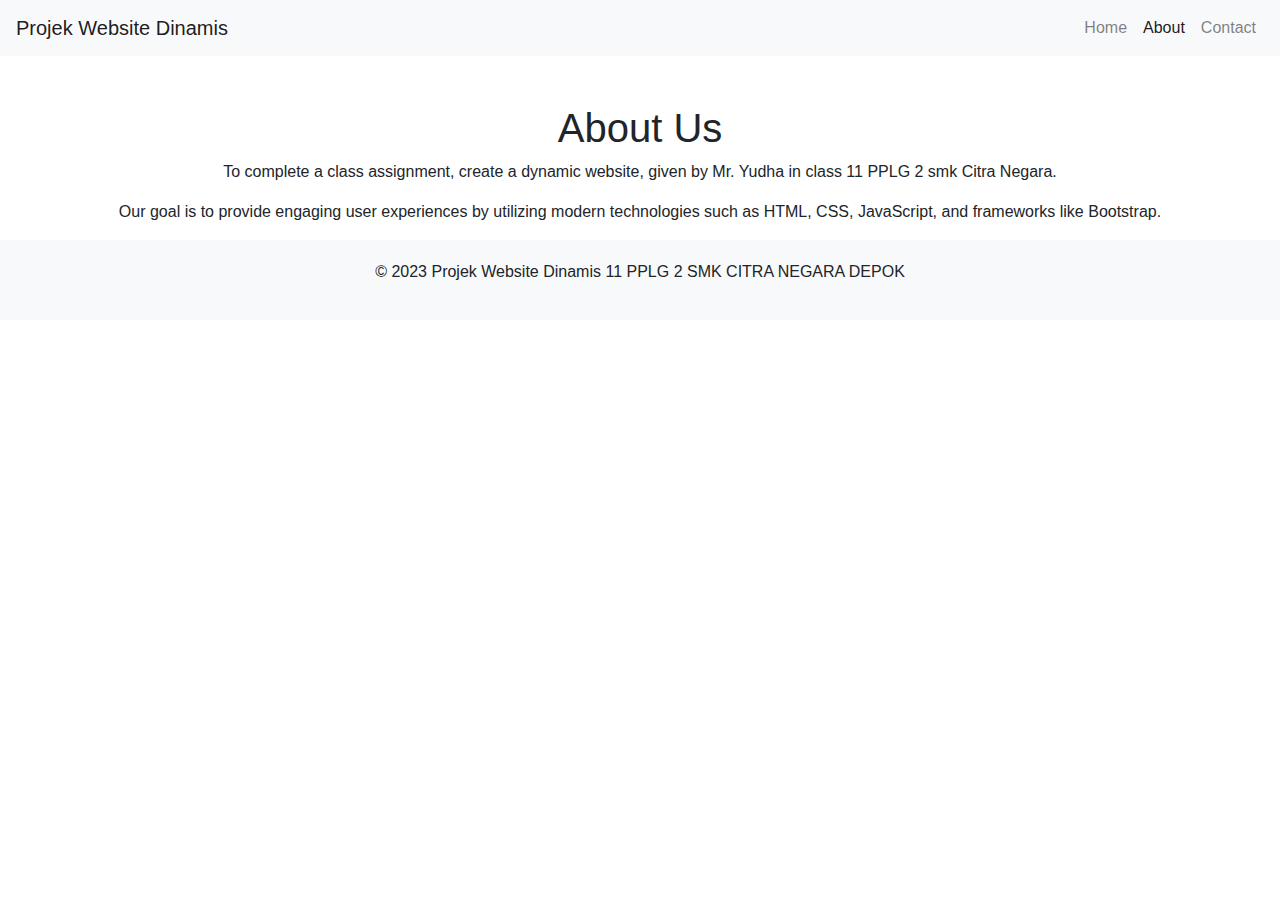
<file: about.html>
<!DOCTYPE html>
<html lang="en">
<head>
    <meta charset="UTF-8">
    <meta name="viewport" content="width=device-width, initial-scale=1.0">
    <link rel="stylesheet" href="style.css">
    <link rel="stylesheet" href="https://maxcdn.bootstrapcdn.com/bootstrap/4.5.2/css/bootstrap.min.css">
    <title>Projek Website Dinamis - About</title>
</head>
<body>
    <nav class="navbar navbar-expand-lg navbar-light bg-light">
        <a class="navbar-brand" href="#">Projek Website Dinamis</a>
        <button class="navbar-toggler" type="button" data-toggle="collapse" data-target="#navbarNav" aria-controls="navbarNav" aria-expanded="false" aria-label="Toggle navigation">
            <span class="navbar-toggler-icon"></span>
        </button>
        <div class="collapse navbar-collapse" id="navbarNav">
            <ul class="navbar-nav ml-auto">
                <li class="nav-item">
                    <a class="nav-link" href="index.html">Home</a>
                </li>
                <li class="nav-item active">
                    <a class="nav-link" href="about.html">About</a>
                </li>
                <li class="nav-item">
                    <a class="nav-link" href="contact.html">Contact</a>
                </li>
            </ul>
        </div>
    </nav>

    <div class="container mt-5">
        <h1>About Us</h1>
        <p>To complete a class assignment, create a dynamic website, given by Mr. Yudha in class 11 PPLG 2 smk Citra Negara.</p>
        <p>Our goal is to provide engaging user experiences by utilizing modern technologies such as HTML, CSS, JavaScript, and frameworks like Bootstrap.</p>
    </div>

    <footer class="text-center">
        <p>&copy; 2023 Projek Website Dinamis 11 PPLG 2 SMK CITRA NEGARA DEPOK</p>
    </footer>

    <script src="https://code.jquery.com/jquery-3.5.1.slim.min.js"></script>
    <script src="https://cdn.jsdelivr.net/npm/@popperjs/core@2.9.1/dist/umd/popper.min.js"></script>
    <script src="https://maxcdn.bootstrapcdn.com/bootstrap/4.5.2/js/bootstrap.min.js"></script>
</body>
</html>
</file>
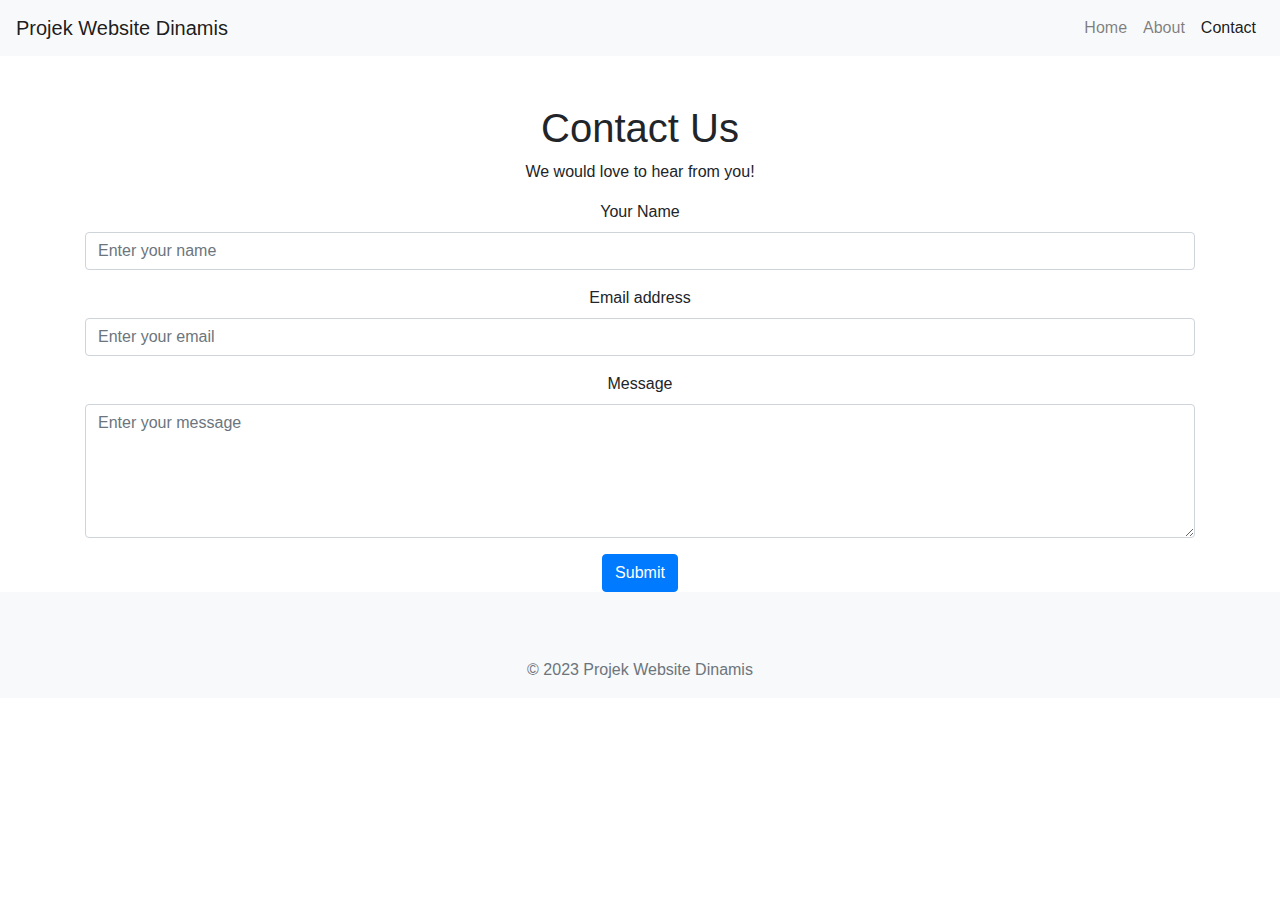
<file: contact.html>
<!DOCTYPE html>
<html lang="en">
<head>
    <meta charset="UTF-8">
    <meta name="viewport" content="width=device-width, initial-scale=1.0">
    <link rel="stylesheet" href="style.css">
    <link rel="stylesheet" href="https://maxcdn.bootstrapcdn.com/bootstrap/4.5.2/css/bootstrap.min.css">
    <title>Projek Website Dinamis - Contact</title>
</head>
<body>
    <nav class="navbar navbar-expand-lg navbar-light bg-light">
        <a class="navbar-brand" href="#">Projek Website Dinamis</a>
        <button class="navbar-toggler" type="button" data-toggle="collapse" data-target="#navbarNav" aria-controls="navbarNav" aria-expanded="false" aria-label="Toggle navigation">
            <span class="navbar-toggler-icon"></span>
        </button>
        <div class="collapse navbar-collapse" id="navbarNav">
            <ul class="navbar-nav ml-auto">
                <li class="nav-item">
                    <a class="nav-link" href="index.html">Home</a>
                </li>
                <li class="nav-item">
                    <a class="nav-link" href="about.html">About</a>
                </li>
                <li class="nav-item active">
                    <a class="nav-link" href="contact.html">Contact</a>
                </li>
            </ul>
        </div>
    </nav>

    <div class="container mt-5">
        <h1>Contact Us</h1>
        <p>We would love to hear from you!</p>
        <form>
            <div class="form-group">
                <label for="name">Your Name</label>
                <input type="text" class="form-control" id="name" placeholder="Enter your name">
            </div>
            <div class="form-group">
                <label for="email">Email address</label>
                <input type="email" class="form-control" id="email" placeholder="Enter your email">
            </div>
            <div class="form-group">
                <label for="message">Message</label>
                <textarea class="form-control" id="message" rows="5" placeholder="Enter your message"></textarea>
            </div>
            <button type="submit" class="btn btn-primary">Submit</button>
        </form>
    </div>

    <footer class="footer mt-auto py-3">
        <div class="container text-center">
            <span class="text-muted">&copy; 2023 Projek Website Dinamis</span>
        </div>
    </footer>

    <script src="https://code.jquery.com/jquery-3.5.1.slim.min.js"></script>
    <script src="https://cdn.jsdelivr.net/npm/@popperjs/core@2.9.1/dist/umd/popper.min.js"></script>
    <script src="https://maxcdn.bootstrapcdn.com/bootstrap/4.5.2/js/bootstrap.min.js"></script>
</body>
</html>
</file>
<file: style.css>
/* Gaya umum */
body {
    font-family: Arial, sans-serif;
}

.container {
    text-align: center;
    margin-top: 50px;
}

/* Gaya Navbar */
.navbar {
    margin-bottom: 20px;
}

/* Gaya Footer */
footer {
    background-color: #f8f9fa;
    padding: 20px 0;
    text-align: center;
}
</file>
